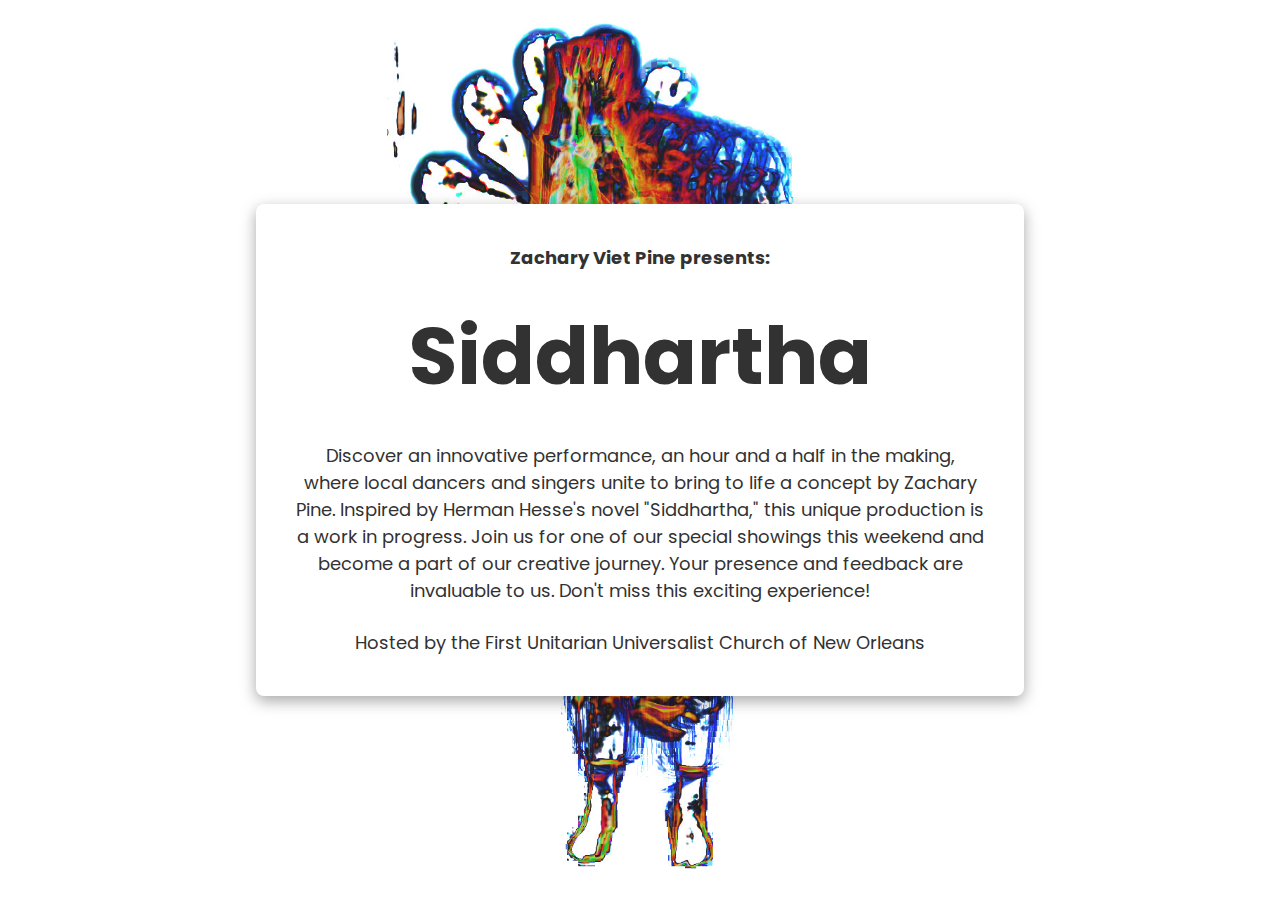
<file: about.html>
<!DOCTYPE html>
<html lang="en">
<head>
    <meta charset="UTF-8">
    <meta name="viewport" content="width=device-width, initial-scale=1.0">
    <title>About Siddhartha</title>
    <link rel="stylesheet" href="style.css" />
</head>
<body>
    <div class="container">
        <div class="title">
            <h5>Zachary Viet Pine presents:</h5>
            <h1>Siddhartha</h1>
            <p>Discover an innovative performance, an hour and a half in the making, where local dancers and singers unite to bring to life a concept by Zachary Pine. Inspired by Herman Hesse's novel "Siddhartha," this unique production is a work in progress. Join us for one of our special showings this weekend and become a part of our creative journey. Your presence and feedback are invaluable to us. Don't miss this exciting experience!
</p>
            <p>Hosted by the First Unitarian Universalist Church of New Orleans</p>
        </div>
    </div>
</body>
</html>
</file>
<file: style.css>
@import url('https://fonts.googleapis.com/css2?family=Poppins:wght@300;400;500;600;700&display=swap');

*{
    padding: 0;
    margin: 0;
    box-sizing: border-box;
    font-family: 'Poppins', sans-serif;
}

.container{
    color: #323232;
    text-align: center;
    width: 100%;
    min-height: 100vh;
    display: flex;
    flex-direction: column;
    align-items: center;
    justify-content: center;
    background-image: url(assets/background.jpg);
    background-size: contain;
    background-position: center;
    background-repeat: no-repeat;
    background-attachment: fixed;
}

.title{
    background-color: #fff;
    width: 60%;
    min-width: 400px;
    align-items: center;
    justify-content: center;
    text-align: center;
    box-shadow: 0 5px 15px rgba(0, 0, 0, 0.35);
    padding: 1.7rem;
    border-radius: 0.5rem;
    cursor: pointer;
}

h1{
    font-weight: 700;
    padding: 0.8rem;
    font-size: 5rem;
}

h5{
    line-height: 1.5;
    padding: 0.8rem;
    font-size: 18px;
}

p{
    line-height: 1.5;
    padding: 0.8rem;
    font-size: 18px;
}

.container a{
    display: inline-block;
    background-color: #323232;
    color: #fff;
    padding: 0.7rem 2rem;
    text-decoration: none;
    font-weight: 700;
    border-radius: 0.5rem;
    box-shadow: 0 5px 15px rgba(0, 0, 0, 0.35);
    font-size: 0.9rem;
    transition: all 0.3s ease;
}

.container a:hover{
    background-color: #222;
}

.blank, .blank-2{
    width: 100%;
    min-height: 15vh;
    background-color: #323232;
}

.second{
    background-image: url(assets/background.jpg);
    background-attachment: fixed;
    height: 950px;
    flex-direction: row;
    gap: 2.5rem;
}

.card{
    display: flex;
    flex-direction: column;
    width: 400px;
    height: 400px;
    min-width: 400px;
    background-color: #fff;
    align-items: center;
    justify-content: space-between;
    border-radius: 0.5rem;
    box-shadow: 0 5px 15px rgba(0, 0, 0, 0.35);
    transition: all 0.3s ease;
}

.card:hover{
    transform: scale(1.1);
}

.card .info{
    width: 100%;
    display: flex;
    flex-direction: column;
    align-items: center;
}

.card .info img{
    width: 90%;
    height: 200px;
    background-size: cover;
    background-position: center;
    margin-top: 20px;
    border-radius: 0.7rem;
}

.card .info h3{
    font-weight: 700;
    font-size: 1.6rem;
    margin-top: 1rem;
}

.card a{
    margin-bottom: 1.5rem;
    width: 70%;
}
</file>
